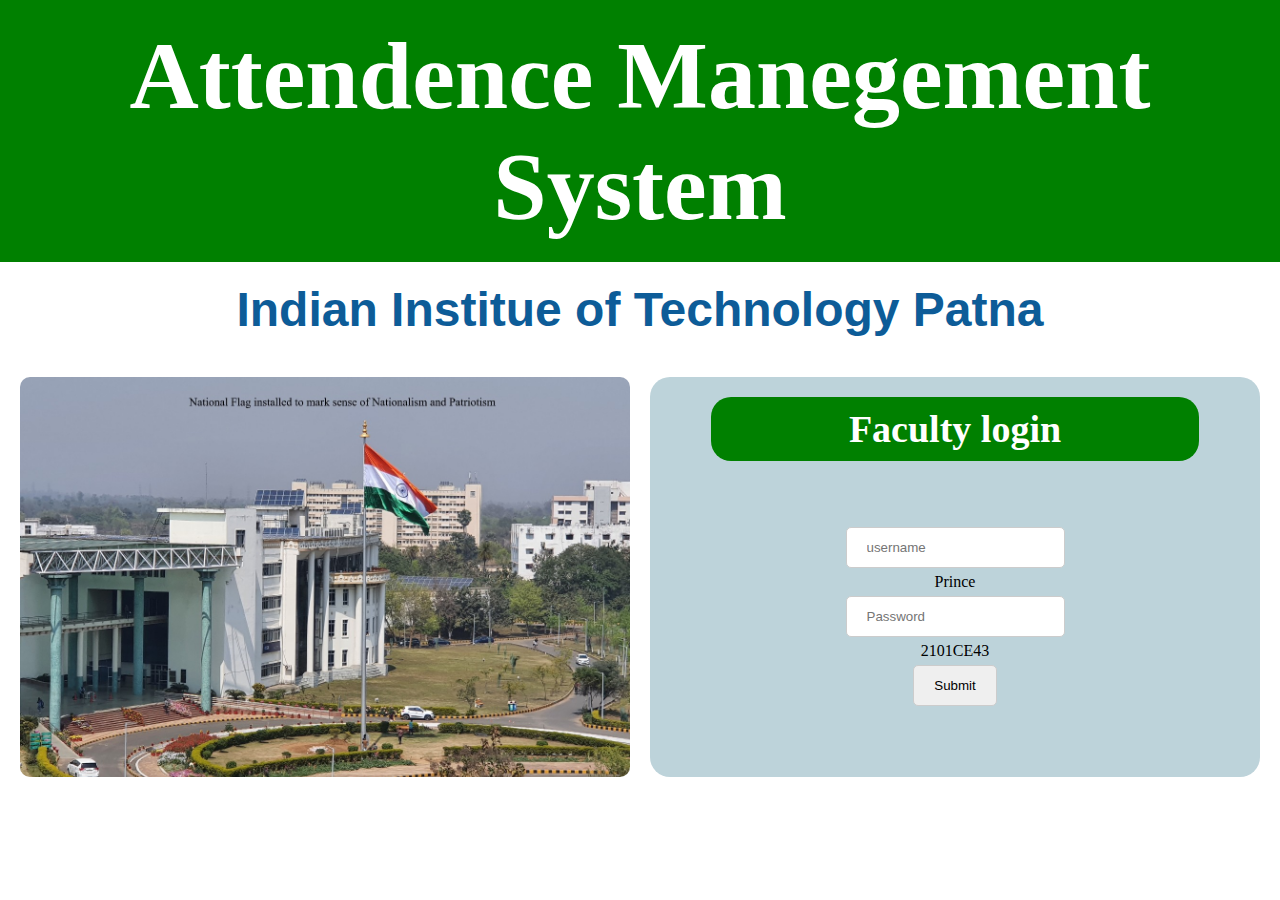
<file: index.html>
<!doctype html>
<html lang="en">
  <head>
    <!-- Required meta tags -->
    <meta charset="utf-8">
    <meta name="viewport" content="width=device-width, initial-scale=1">

    <!-- Bootstrap CSS -->
    <link href="https://cdn.jsdelivr.net/npm/bootstrap@5.0.2/dist/css/bootstrap.min.css" rel="stylesheet" integrity="sha384-EVSTQN3/azprG1Anm3QDgpJLIm9Nao0Yz1ztcQTwFspd3yD65VohhpuuCOmLASjC" crossorigin="anonymous">
    <link rel="stylesheet" href="6_prj.css">
    <title>Student Manegement</title>
  </head>
  <body>

    <div class="heading">
        <h1>Attendence Manegement System</h1>
    </div>
    <h1 id="school">Indian Institue of Technology Patna</h1>

    <div class="login" >
        <div class="image">
            <img src="IIT_Patna.jpg" alt="">
        </div>
        <div class="right">
            <h2 class="login_head">Faculty login </h2>
            <form action="" id="form">
                <input type="text" id="name" placeholder="username" > Prince
                <input type="password" id="password" placeholder="Password"> 2101CE43
                
                    <input type="submit" class="btn btn-warning" id="submit" value="Submit">
            </form>
        </div>
    </div>

    <script src="https://cdn.jsdelivr.net/npm/bootstrap@5.0.2/dist/js/bootstrap.bundle.min.js" integrity="sha384-MrcW6ZMFYlzcLA8Nl+NtUVF0sA7MsXsP1UyJoMp4YLEuNSfAP+JcXn/tWtIaxVXM" crossorigin="anonymous"></script>
    <script src="6_index.js"></script>
  </body>
</html>
</file>
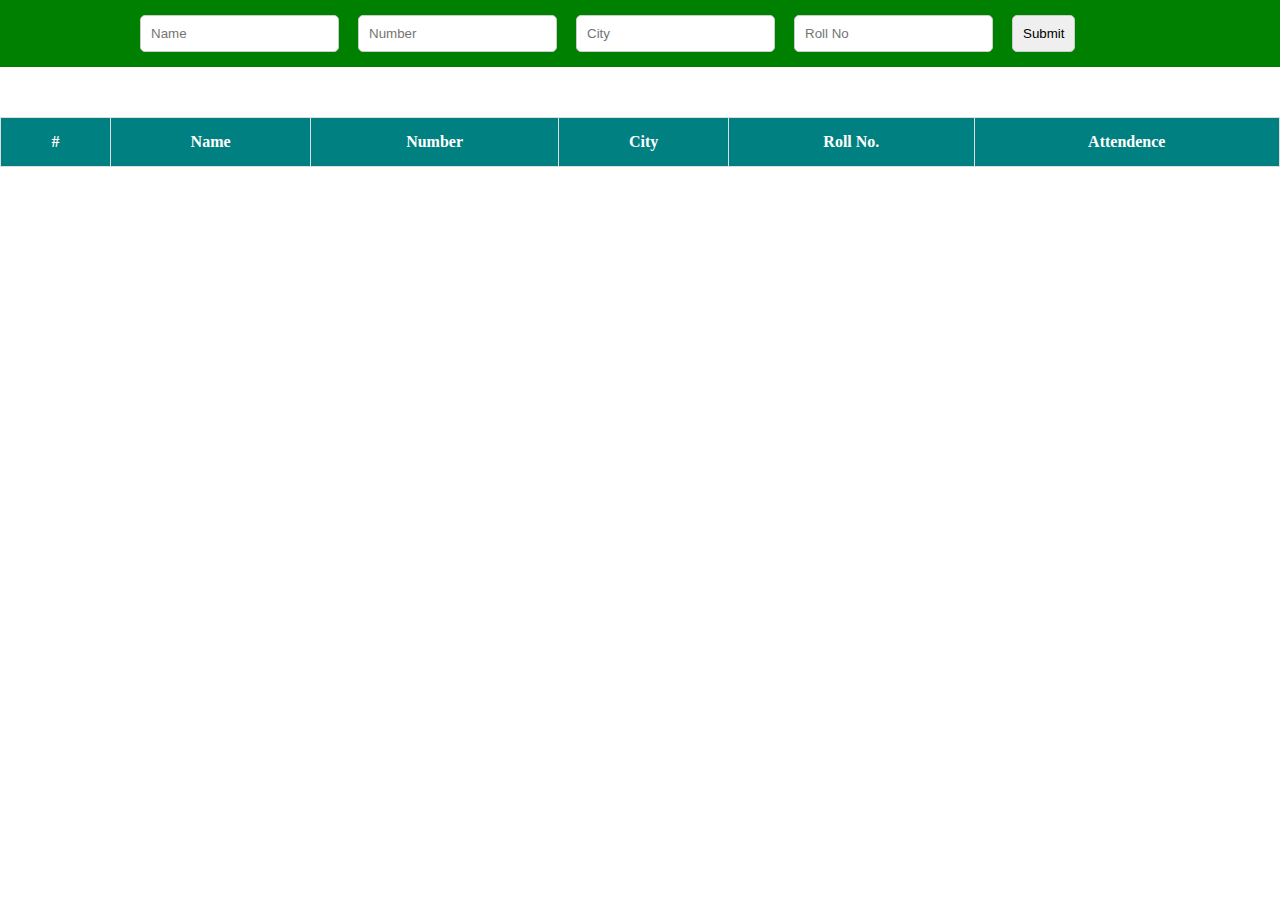
<file: 6_projects.html>
<!doctype html>
<html lang="en">
  <head>
    <!-- Required meta tags -->
    <meta charset="utf-8">
    <meta name="viewport" content="width=device-width, initial-scale=1">

    <!-- Bootstrap CSS -->
    <link href="https://cdn.jsdelivr.net/npm/bootstrap@5.0.2/dist/css/bootstrap.min.css" rel="stylesheet" integrity="sha384-EVSTQN3/azprG1Anm3QDgpJLIm9Nao0Yz1ztcQTwFspd3yD65VohhpuuCOmLASjC" crossorigin="anonymous">
    <link rel="stylesheet" href="6_prj.css">
    <title>Student Manegement</title>
  </head>
  <body>

    <div class="studentData">
        <form action="" id="form1">
            <input type="text" placeholder="Name" id="name" required>
            <input type="number" placeholder="Number" id="number" required>
            <input type="text" placeholder="City" id="city" required>
            <input type="number" placeholder="Roll No" id="rollNo" required>
            <input type="submit" class="btn btn-warning">
        </form>
    </div>



        <table  id="tbl" >
            <thead>
                <tr>
                    <th>#</th>
                    <th>Name</th>
                    <th>Number</th>
                    <th>City</th>
                    <th>Roll No.</th>
                    <th>Attendence</th>
                </tr>
            </thead>
            <tbody id="tbody">

            </tbody>
        </table>
  
    <script src="https://cdn.jsdelivr.net/npm/bootstrap@5.0.2/dist/js/bootstrap.bundle.min.js" integrity="sha384-MrcW6ZMFYlzcLA8Nl+NtUVF0sA7MsXsP1UyJoMp4YLEuNSfAP+JcXn/tWtIaxVXM" crossorigin="anonymous"></script>
    <script src="6_projects.js"></script>
    </body>
</html>
</file>
<file: 6_prj.css>
*{
    margin: 0;
    padding: 0;
    box-sizing: border-box;
}
.heading{
    width: 100%;
    /* height: 100px; */
    background-color: green;
    font-size: 48px;
    color: white;
    text-align: center;
    padding: 20px;
    
}

#school{
    font-size: 48px;
    color: rgb(13, 92, 152);
    text-align: center;
    padding: 20px;
    font-family: sans-serif;
    font-weight: 700;
}


/* --------------login form ----  */
.login{
    display: grid;
    grid-template-columns: 1fr 1fr;
    grid-template-rows: 400px;
    grid-gap: 20px;
    margin: 20px;

}

.image{
    width: 100%;
    height: 100%;
  
    background-size: cover;
    background-position: center;
    background-repeat: no-repeat;
}
.image img{
    width: 100%;
    height: 100%;
    object-fit: cover;
    border-radius: 10px;
}
.right{
    background-color: rgb(189, 211, 218);
    border-radius: 20px;
}
#form{
        display: flex;
        flex-direction: column;
      justify-content: center;
      align-items: center;
      margin-top: 10%;
      

  }
  #form input{
      
      padding: 12px 20px;
      margin: 5px 0;
      display: inline-block;
      border: 1px solid #ccc;
      box-sizing: border-box;
      border-radius: 5px;
  }
  #submit:hover{
      background-color: teal;
      color: black;
      border-radius: 5px;
  }

  .login_head{
      width: 80%;
      margin: auto;
      margin-top: 20px;
      font-size: 38px;
      background-color: green;
        color: white;
    text-align: center;
    padding: 10px;
     border-radius: 20px;   
  }


  /* --------------student form -------------- */

  table,
td,
th {
border: 1px solid #ddd;
text-align: left;

}

table {
border-collapse: collapse;
width: 100%;
margin: auto;
margin-top: 50px;
color: blue;


}

th,
td {
padding: 15px;
text-align: center;
}

tr > th {
background-color: teal;
color: white;
}

.studentData{
    width: 100%;
    background-color: green;
    padding: 15px;

}
#form1{
    margin: auto;
    width: 80%;
    
}
#form1 input{
    padding: 10px ;
    margin-right: 15px;
    display: inline-block;
    border: 1px solid #ccc;
    box-sizing: border-box;
    border-radius: 5px;
}
#form1 input:focus{
    outline: none;
}

.td6{
    display: flex;
    align-items: center;
    justify-content: center;


}
.td6 > button{
    margin-right: 10px;
    color: white;
    border-radius: 5px;
    padding: 5px 10px;
    border: none;
    cursor: pointer;
} 

.td6 > button:nth-child(1){
    background-color: green;
}
.td6 > button:nth-child(2){
    background-color: red;
}

#absent{
    background-color: red;
}
</file>
